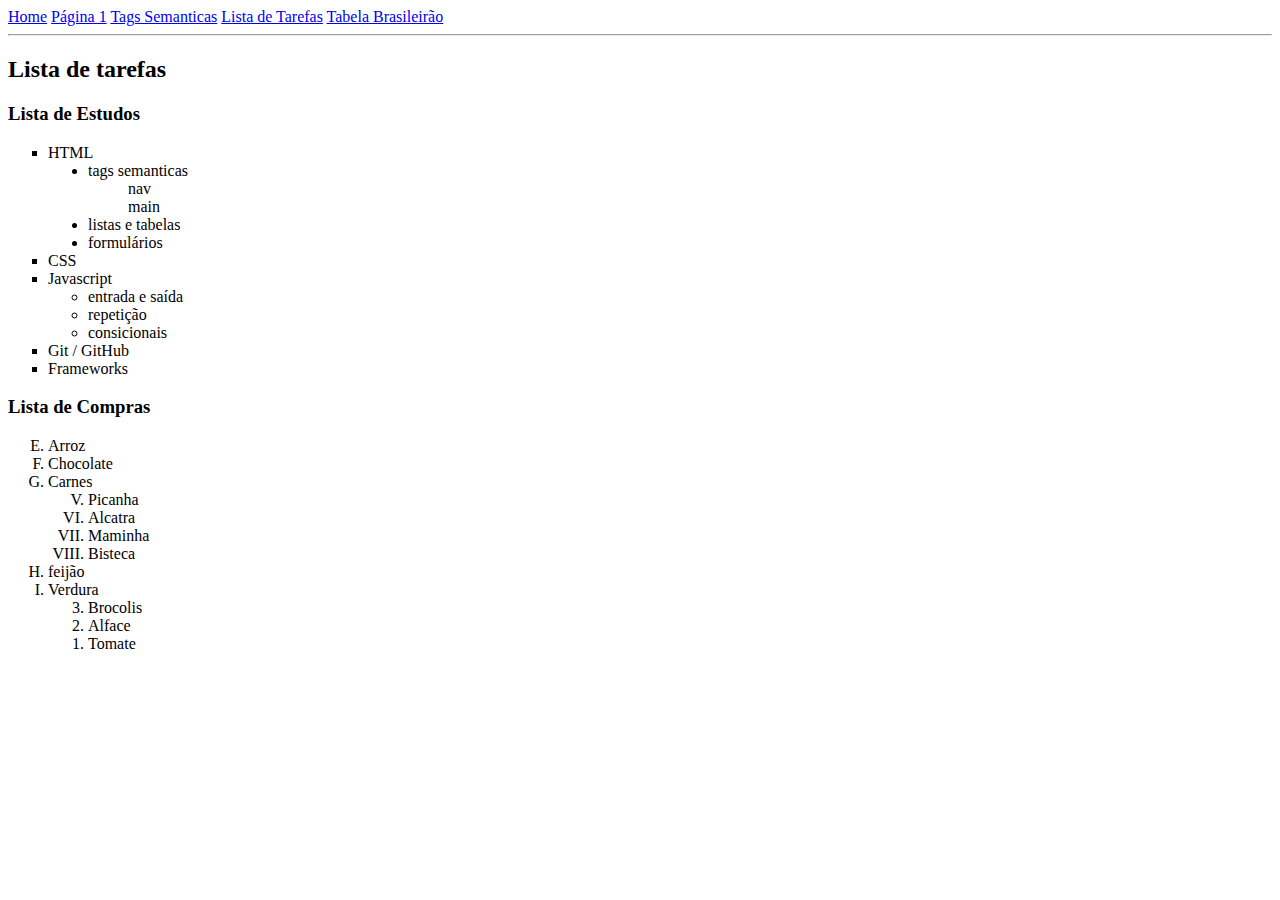
<file: aula1/pages/listadetarefas.html>
<!DOCTYPE html>
<html lang="pt-br">

<head>
    <meta charset="UTF-8">
    <meta name="viewport" content="width=device-width, initial-scale=1.0">
    <title>Lista de Tarefas</title>
</head>

<body>
    <nav>
        <a href="/index.html">Home</a>
        <a href="/pages/pagina1.html">Página 1</a>
        <a href="/pages/semantica.html">Tags Semanticas</a>
        <a href="/pages/listadetarefas.html">Lista de Tarefas</a>
        <a href="/pages/tabelabrasileirao.html">Tabela Brasileirão</a>
    </nav>
    <hr>
    <main>
        <h2>Lista de tarefas</h2>
        <section>
            <h3>Lista de Estudos</h3>
            <ul type="square"><!-- lista não ordenada -->
                <li>HTML
                    <ul type="disc">
                        <li>tags semanticas
                            <ul type="none">
                                <li>nav</li>
                                <li>main</li>
                            </ul>
                        </li>
                        <li>listas e tabelas</li>
                        <li>formulários</li>
                    </ul>
                </li>
                <li>CSS</li>
                <li>Javascript
                    <ul type="circle">
                        <li>entrada e saída</li>
                        <li>repetição</li>
                        <li>consicionais</li>
                    </ul>
                </li>
                <li>Git / GitHub</li>
                <li>Frameworks</li>
            </ul>
        </section>
        <section>
            <h3>Lista de Compras</h3>
            <ol type="A" start="5">
                <li>Arroz</li>
                <li>Chocolate</li>
                <li>Carnes
                    <ol type="I" start="5">
                        <li>Picanha</li>
                        <li>Alcatra</li>
                        <li>Maminha</li>
                        <li>Bisteca</li>
                    </ol>
                </li>
                <li>feijão</li>
                <li>Verdura
                    <ol type="1" reversed>
                        <li>Brocolis</li>
                        <li>Alface</li>
                        <li>Tomate</li>
                    </ol>
                    
                </li>
            </ol>
        </section>
    </main>



</body>

</html>
</file>
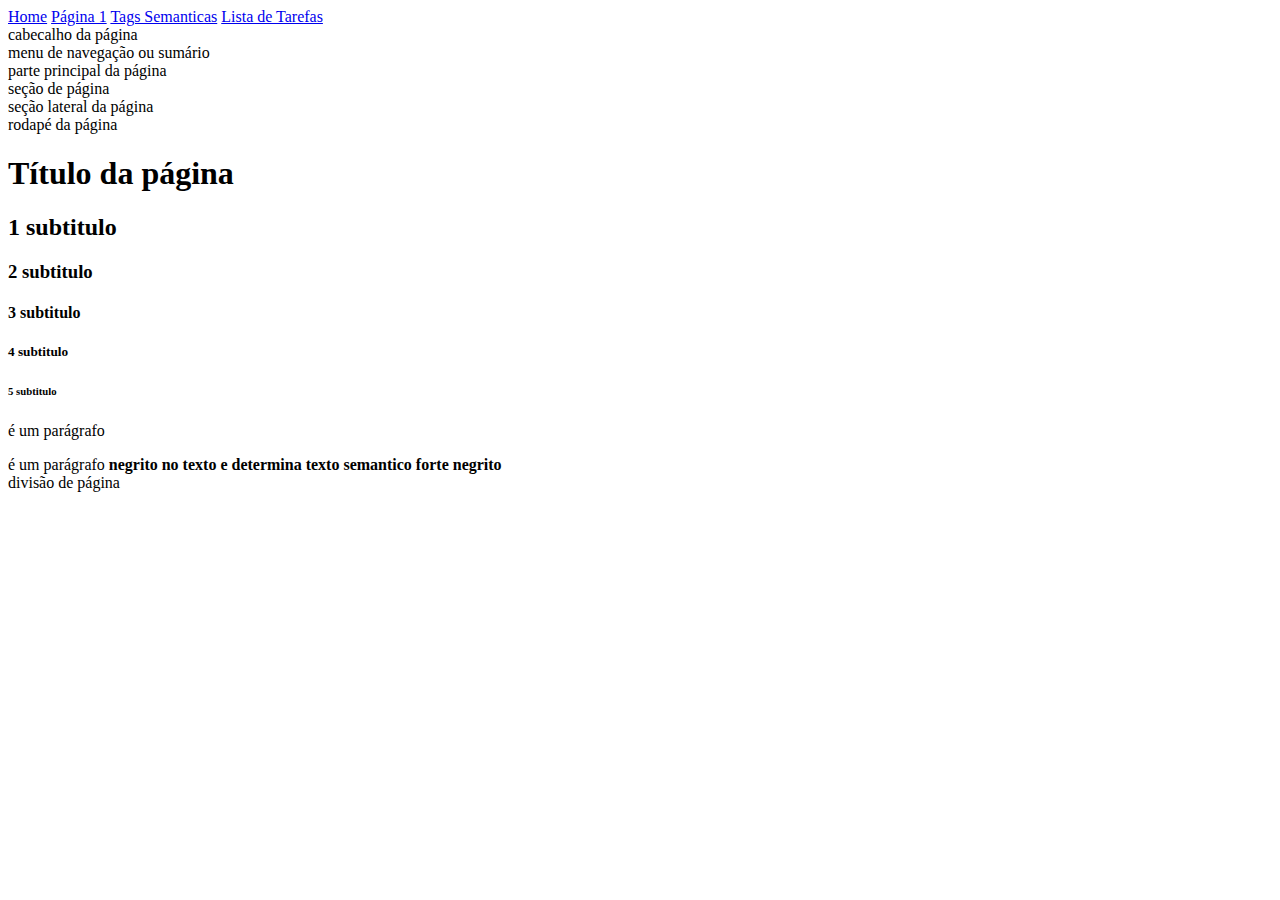
<file: aula1/pages/semantica.html>
<!DOCTYPE html>
<html lang="pt-br">
<head>
    <meta charset="UTF-8">
    <meta name="viewport" content="width=device-width, initial-scale=1.0">
    <title>Tasg Semanticas</title>
</head>
<body>
    <nav>
        <a href="/index.html">Home</a>
        <a href="/pages/pagina1.html">Página 1</a>
        <a href="/pages/semantica.html">Tags Semanticas</a>
        <a href="/pages/listadetarefas.html">Lista de Tarefas</a>
    </nav>

     <!-- Principais Tags Semanticas -->
    <header>cabecalho da página</header>
    <nav>menu de navegação ou sumário</nav>
    <main>parte principal da página</main>
    <section>seção de página</section>
    <aside>seção lateral da página</aside>
    <footer>rodapé da página</footer>

    <!-- tags de titulo   -->
    <h1>Título da página</h1> <!--somente 1 por página -->
    <h2>1 subtitulo</h2>
    <h3>2 subtitulo</h3>
    <h4>3 subtitulo</h4>
    <h5>4 subtitulo</h5>
    <h6>5 subtitulo</h6>

    <!-- Tags para parágrafo -->
    <p>é um parágrafo</p>
    <span>é um parágrafo</span>

    <!-- Tags para Negrito e força da frase -->
    <strong>negrito no texto e determina texto semantico forte</strong>
    <b>negrito</b>

    <!-- tags não Semanticas -->
    <div>divisão de página</div>
    
    
</body>
</html>
</file>
